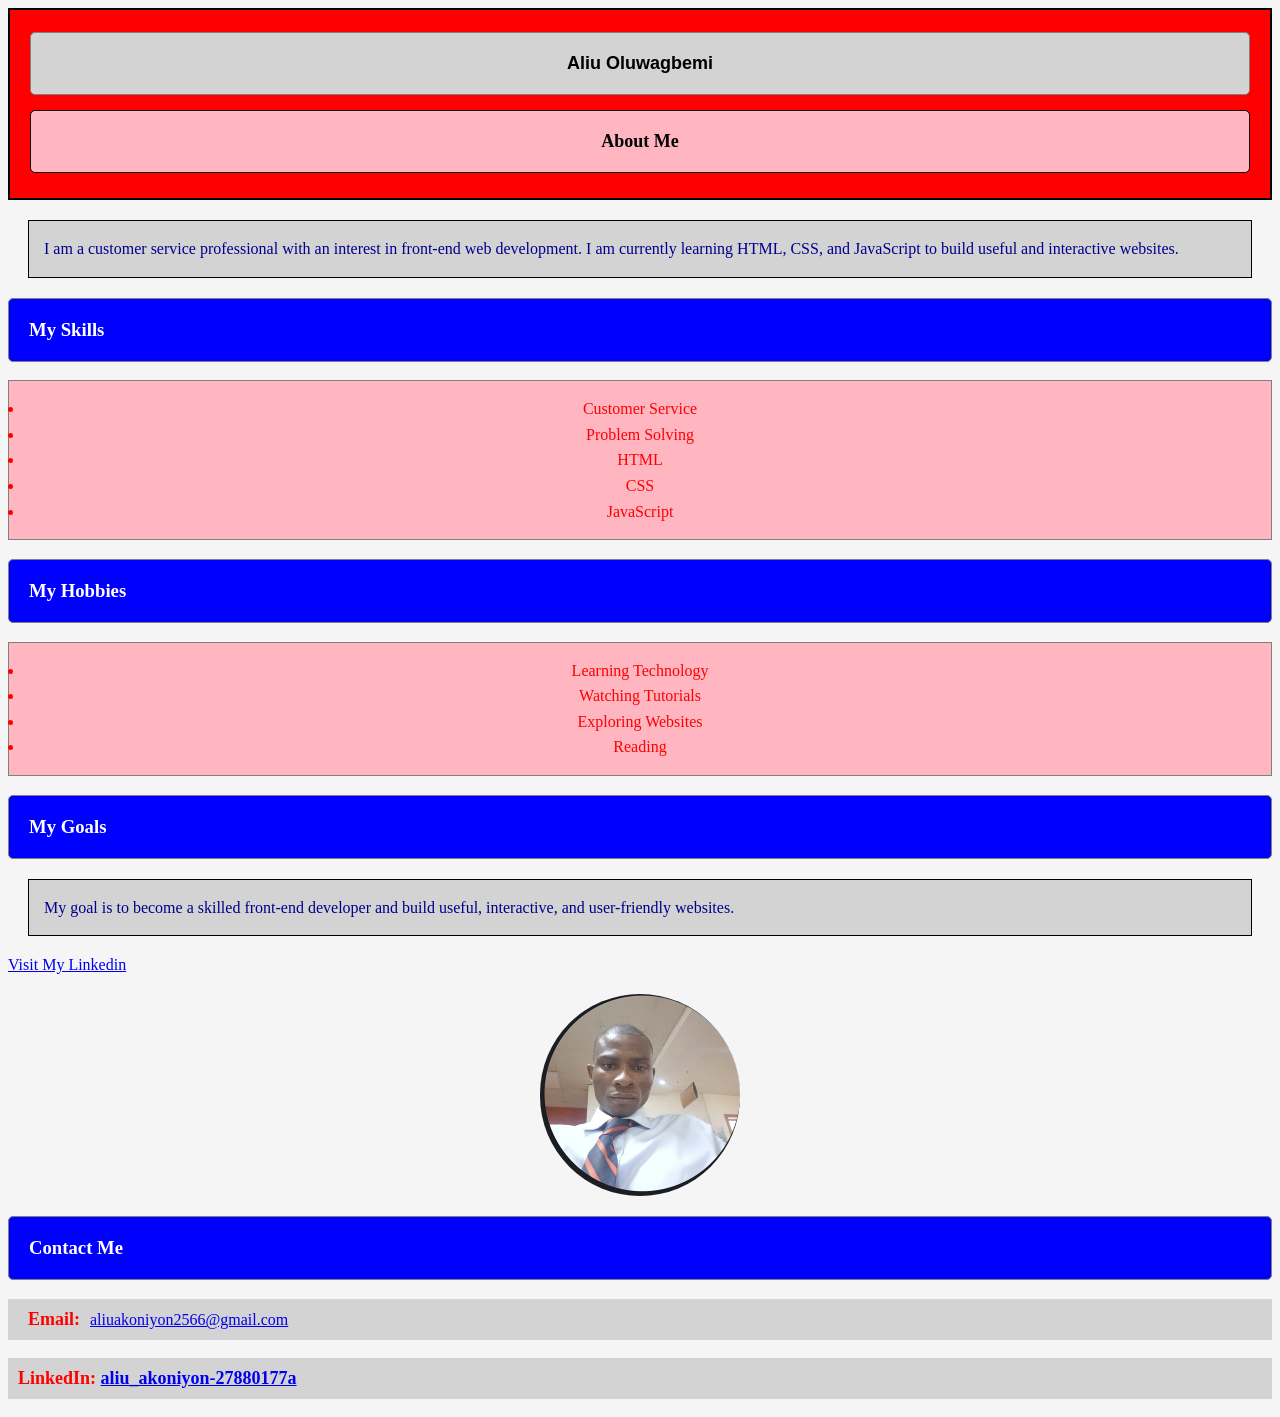
<file: index.html>
<!DOCTYPE html>
<html>

<head>
  <meta charset="UTF-8">
  <meta name="viewport" content="width=device-width, initial-scale=1">
  <title>Aliu Oluwagbemi-Profile</title>
  
<link rel="stylesheet" 
href="style.css">

</head>

<body>
   <header id="myprofile-header">
     <h1>Aliu Oluwagbemi</h1>
     
     <h2>About Me</h2>
  
  </header>
  

  
  <p class="paragraph">I am a customer service professional with an interest in front-end web development. I am currently learning HTML, CSS, and JavaScript to build useful and interactive websites.</p>
  
  <h3 class="myProfileSkill">My Skills</h3>
<ul>
  <li>Customer Service</li>
  <li>Problem Solving</li>
  <li>HTML</li>
  <li>CSS</li>
  <li>JavaScript</li>
</ul>

<h3 class="hobby">My Hobbies</h3>
<ul>
  <li>Learning Technology</li>
  <li>Watching Tutorials</li>
  <li>Exploring Websites</li>
  <li>Reading</li>
</ul>

<h3 class="goal">My Goals</h3>

<p class="paragraph">My goal is to become a skilled front-end developer and build useful, interactive, and user-friendly websites.</p>

<p><a href="https://www.linkedin.com/in/
aliu-akoniyon-2271a9198"
>Visit My Linkedin</a></p>

<img class="profileImage" src="myprofile-photo.jpg" alt="A photo of Aliu Oluwagbemi">

<h3 class="contact">Contact Me</h3>

<p class="mail"><span id="span">Email:</span><a href="mailto:aliuakoniyon2566@gmail.com">aliuakoniyon2566@gmail.com</a></p>

<p id="link">LinkedIn:
<a href="https://www.linkedin.com/in/aliu_akoniyon-27880177a">aliu_akoniyon-27880177a</a></p>

</body>

</html>
</file>
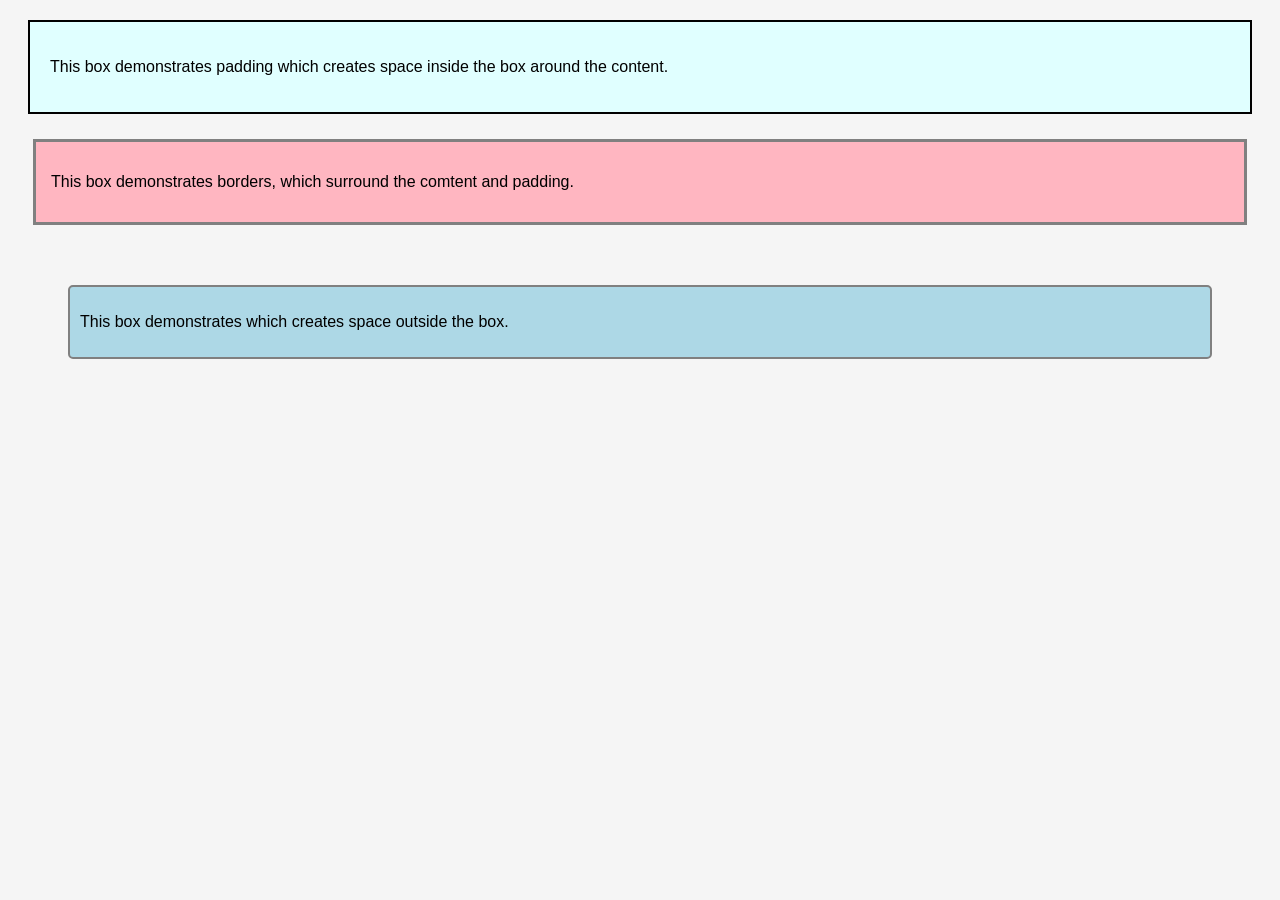
<file: boxmodel.html>
<!DOCTYPE html>
<html>

<head>
  <meta charset="UTF-8">
  <meta name="viewport" content="width=device-width, initial-scale=1">
  <title>Box Model Practice</title>
  <link rel="stylesheet" href="boxmodel.css">
</head>

<body>
  <div class="box1">
    <p>This box demonstrates padding which creates space inside the box around the content.</p>
  </div>
  <div class="box2">
   <p>This box demonstrates borders, which surround the comtent and padding.</p>
  </div>
  <div class="box3">
   <p>This box demonstrates which creates space outside the box.</p>
  </div>
</body>

</html>
</file>
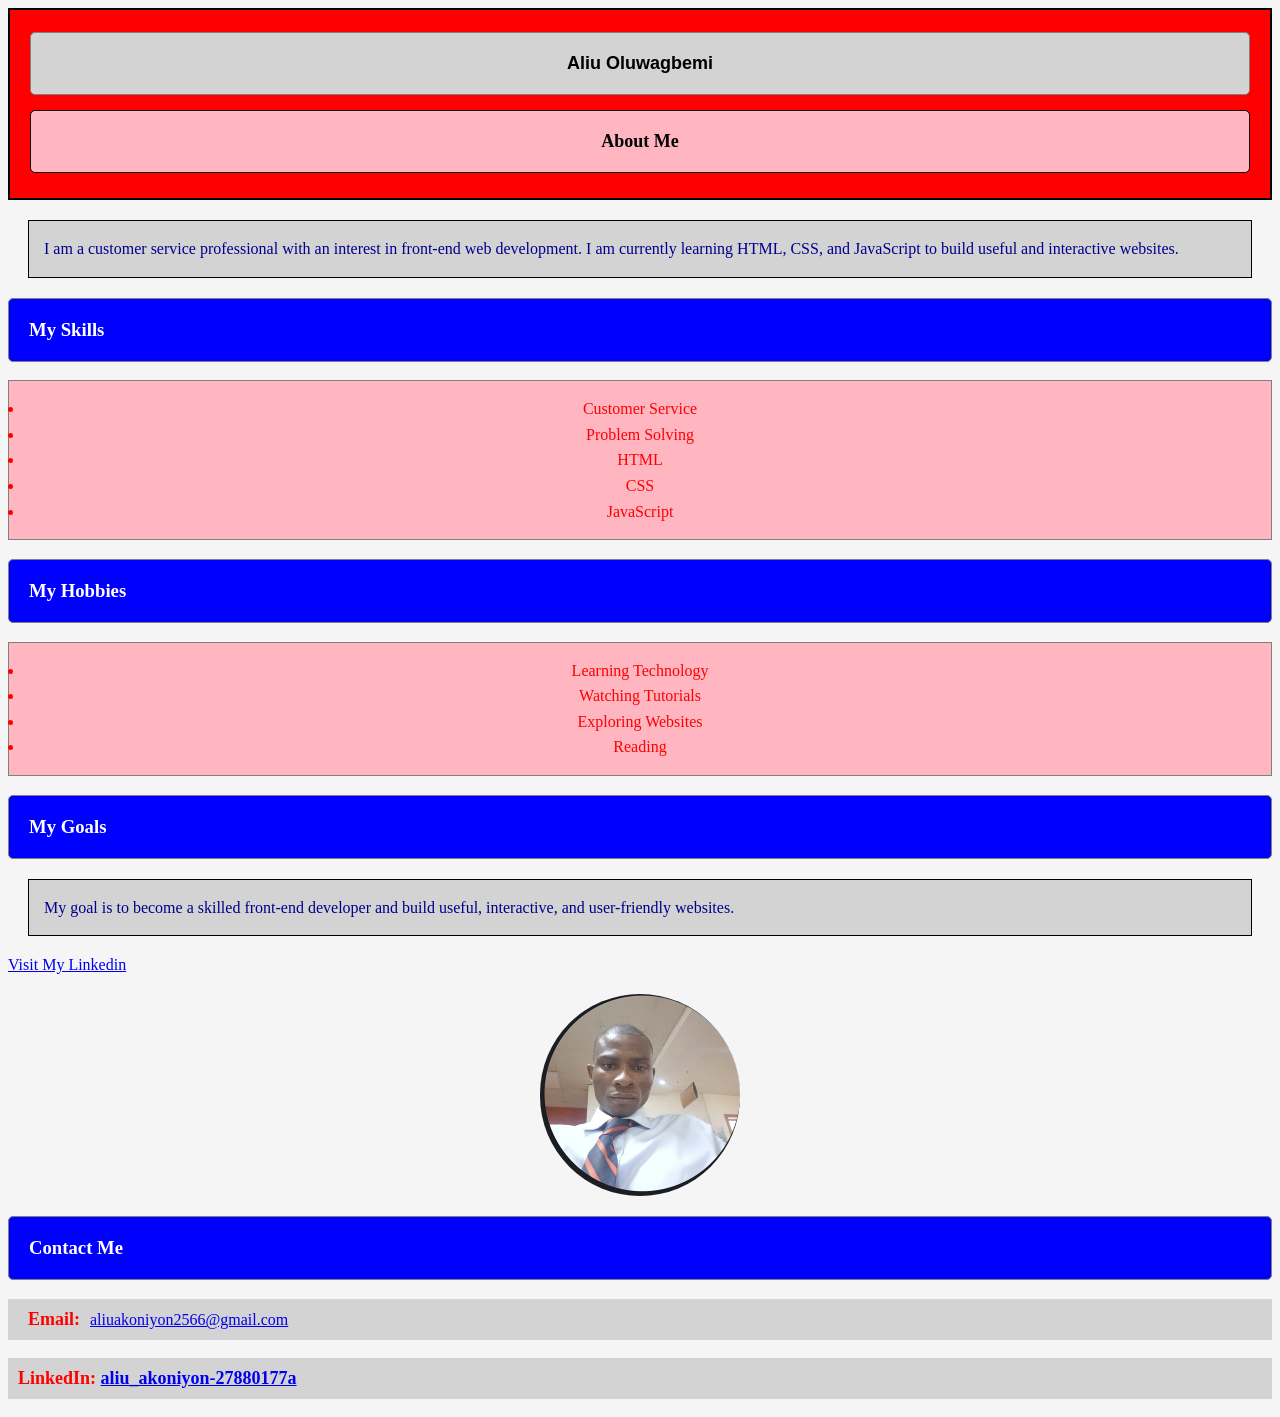
<file: profile.html>
<!DOCTYPE html>
<html>

<head>
  <meta charset="UTF-8">
  <meta name="viewport" content="width=device-width, initial-scale=1">
  <title>Aliu Oluwagbemi-Profile</title>
  
<link rel="stylesheet" 
href="style.css">

</head>

<body>
   <header id="myprofile-header">
     <h1>Aliu Oluwagbemi</h1>
     
     <h2>About Me</h2>
  
  </header>
  

  
  <p class="paragraph">I am a customer service professional with an interest in front-end web development. I am currently learning HTML, CSS, and JavaScript to build useful and interactive websites.</p>
  
  <h3 class="myProfileSkill">My Skills</h3>
<ul>
  <li>Customer Service</li>
  <li>Problem Solving</li>
  <li>HTML</li>
  <li>CSS</li>
  <li>JavaScript</li>
</ul>

<h3 class="hobby">My Hobbies</h3>
<ul>
  <li>Learning Technology</li>
  <li>Watching Tutorials</li>
  <li>Exploring Websites</li>
  <li>Reading</li>
</ul>

<h3 class="goal">My Goals</h3>

<p class="paragraph">My goal is to become a skilled front-end developer and build useful, interactive, and user-friendly websites.</p>

<p><a href="https://www.linkedin.com/in/
aliu-akoniyon-2271a9198"
>Visit My Linkedin</a></p>

<img class="profileImage" src="myprofile-photo.jpg" alt="A photo of Aliu Oluwagbemi">

<h3 class="contact">Contact Me</h3>

<p class="mail"><span id="span">Email:</span><a href="mailto:aliuakoniyon2566@gmail.com">aliuakoniyon2566@gmail.com</a></p>

<p id="link">LinkedIn:
<a href="https://www.linkedin.com/in/aliu_akoniyon-27880177a">aliu_akoniyon-27880177a</a></p>

</body>

</html>
</file>
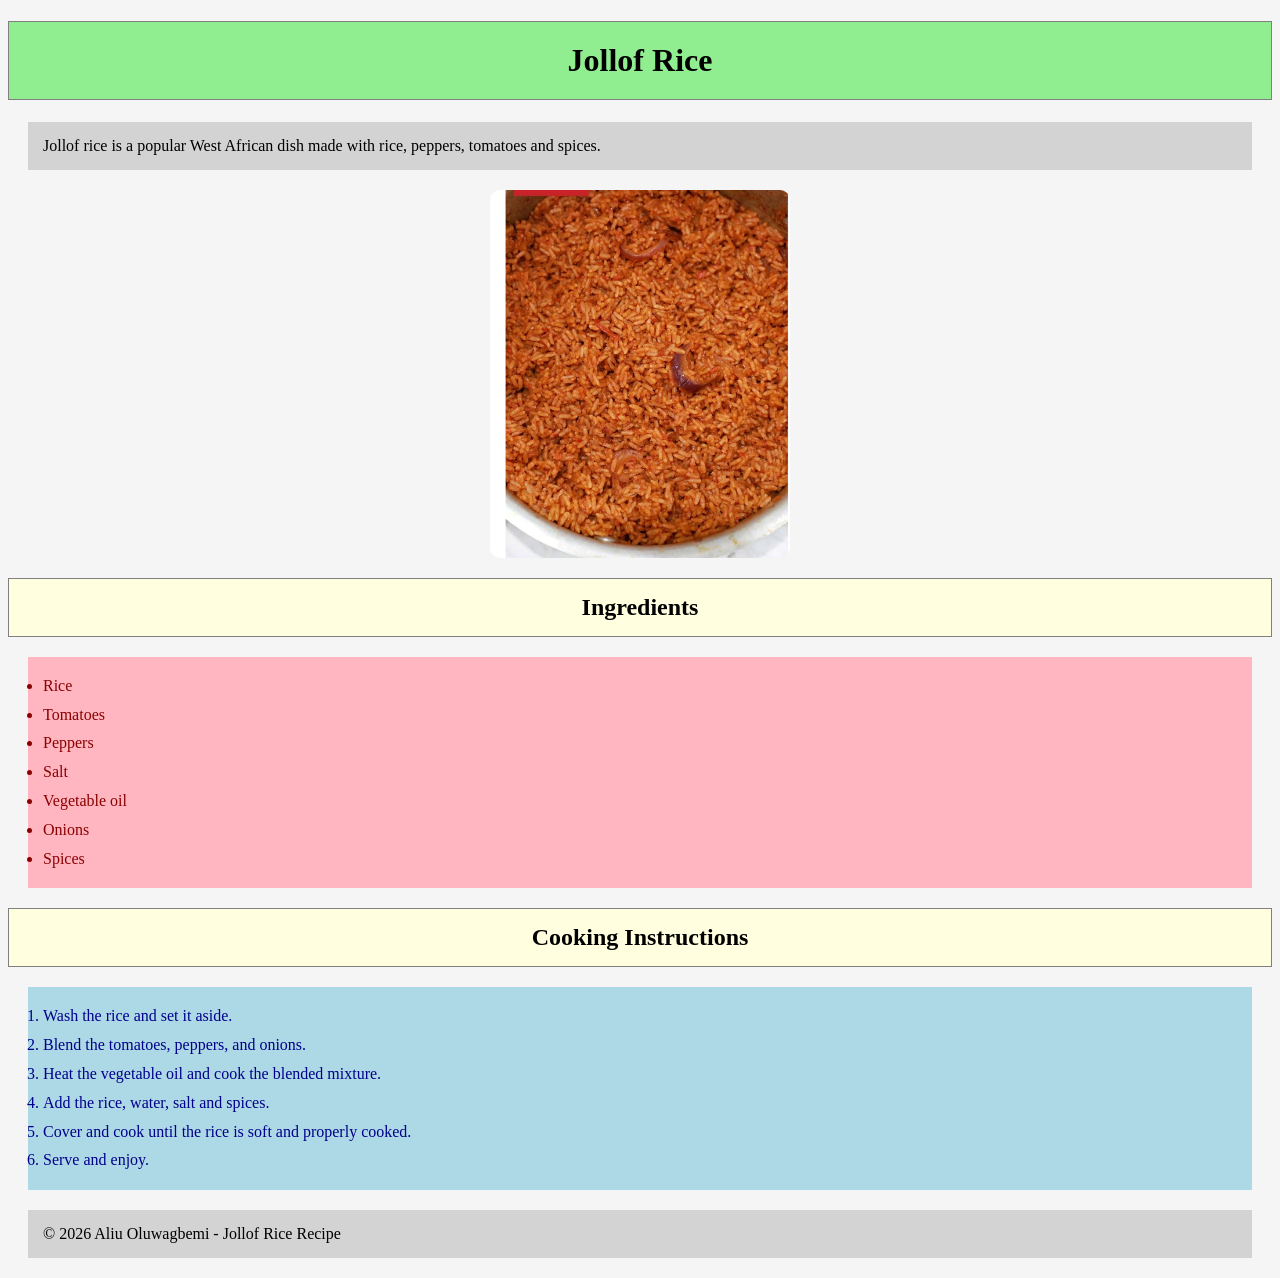
<file: recipe.html>
<!DOCTYPE html>
<html>

<head>
  <meta charset="UTF-8">
  <meta name="viewport" content="width=device-width, initial-scale=1">
  <title>Jollof Rice Recipe</title>
  <link rel="stylesheet" href="recipe-style.css">
</head>

<body>
  <header>
    <h1>Jollof Rice</h1>
    
   <p>Jollof rice is a popular West African dish made with rice, peppers, tomatoes and spices.</p>
   
<img class="recipe-image"  src="recipe-photo.jpg" alt="A plate of Jollof Rice">
  </header>
  
  <main>
    <section>
  <h2>Ingredients</h2>
  <ul>
    <li>Rice</li>
    <li>Tomatoes</li>
    <li>Peppers</li>
    <li>Salt</li>
    <li>Vegetable oil</li>
    <li>Onions</li>
    <li>Spices</li>
  </ul>
  </section>
  
  <section>
  <h2>Cooking Instructions</h2>
  
  <ol>
    <li>Wash the rice and set it aside.</li>
    <li>Blend the tomatoes, peppers, and onions.</li>
    <li>Heat the vegetable oil and cook the blended mixture.</li>
    <li>Add the rice, water, salt and spices.</li>
    <li>Cover and cook until the rice is soft and properly cooked.</li>
    <li>Serve and enjoy.</li>
  </ol>
  </section>
</main>

<footer>
  <p>&copy; 2026 Aliu Oluwagbemi - Jollof Rice Recipe</p>
</footer>
  
</body>

</html>
</file>
<file: style.css>
body {
      background-color: whitesmoke;
    }
h1{
      background-color:lightgray;
      padding:20px;
     font-family: Arial, sans-serif;
     font-weight: bold;
     font-size: 18px;
     border: 1px solid gray;
     border-radius: 5px;
     text-align: center;
    }
    
    h2{
      background-color: lightpink;
      padding:20px;
      font-family: Arial sans-serif;
      text-align: center;
      font-weight: bold;
      font-size: 18px;
      border: 1px solid black;
      border-radius: 5px;
    }
    
    #myprofile-header{
      background-color: red;
      display: block;
      padding: 10px 20px;
      border: 2px solid black;
    }

.myProfileSkill,
.hobby,
.goal, 
.contact{
  background-color: blue;
  color: white;
  padding: 20px;
  border: 1px solid gray;
  border-radius: 5px;
}

#link a:hover{
  color: yellow;
}

.mail{
  background-color: lightgray;
  color: lightpink;
  padding: 10px;
}

.paragraph {
  background-color: lightgray;
  font-size: 16px;
  line-height: 1.6;
  color: darkblue;
  padding: 15px;
  border: 1px solid black;
  margin: 20px;
} 

#link{
  background-color: lightgray;
  color: lightpink;
  padding: 10px;
}
#span,
#link{
  color:red;
  padding:10px;
  font-weight: bold;
  font-size: 18px;
}

.profileImage{
  display: block;
  width: 200px;
  margin: 20px auto;
  border-radius: 150px;
}

ul{
  background-color: lightpink;
  padding: 15px;
  border: 1px solid gray;
  color: red;
  text-align: center;
  line-height: 1.6;
 
}
</file>
<file: boxmodel.css>
body{
  background-color: whitesmoke;
}

.box1{
  font-family: Arial, sans-serif; 
  font-size: 16px;
  font-weight: normal;
  background-color: lightcyan; 
  padding: 20px; 
  margin: 20px; 
  border: 2px solid black;
}

.box2 {
  font-family: Arial, sans-serif;
  font-size: 16px;
  font-weight: normal;
  background-color: lightpink;
  padding: 15px;
  margin: 25px;
  border: 3px solid gray;
}

.box3{
  font-family: Arial, sans-serif;
  font-size: 16px;
  font-weight: normal;
  background-color: lightblue;
  padding: 10px;
  margin: 60px;
  border: 2px solid gray;
  border-radius: 5px;
}
</file>
<file: recipe-style.css>
body{
  background-color: whitesmoke;
}

p{
  background-color: lightgray;
  padding: 15px;
  margin: 20px;
}

h1{
  background-color: lightgreen;
  padding: 20px;
  border: 1px solid gray;
}
h2{
  background-color: lightyellow;
  padding: 15px;
  border: 1px solid gray;
}

h1, 
h2{
  text-align: center;
}

ul {
  background-color: lightpink;
  color: darkred;
  padding: 15px;
  margin: 20px;
  line-height: 1.8;
}

ol {
  background-color: lightblue;
  color: darkblue;
  padding: 15px;
  margin: 20px;
  line-height: 1.8;
}

.recipe-image{
  display: block;
  width: 300px;
  margin: 20px auto;
  border-radius: 10px;
}
</file>
